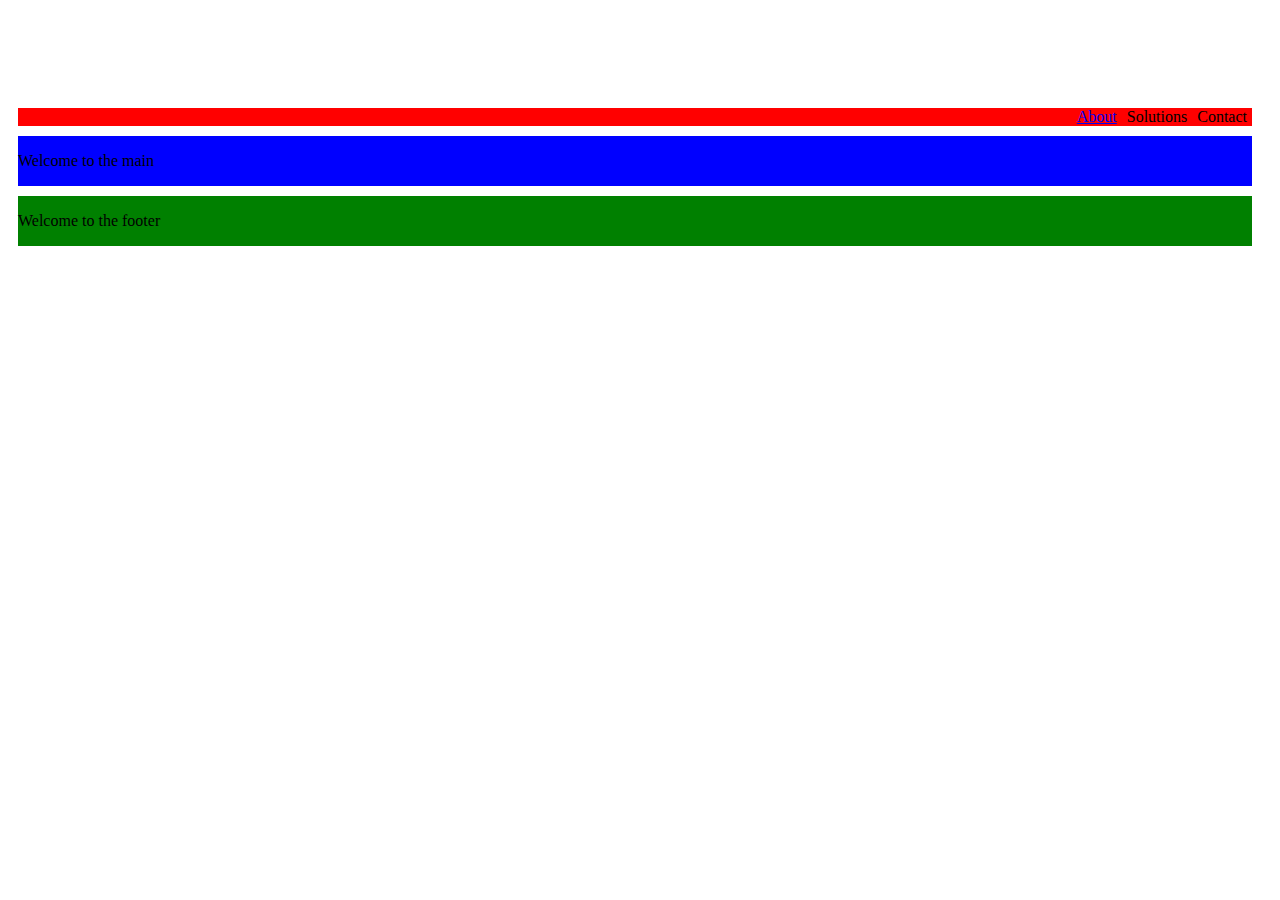
<file: index.html>
<!DOCTYPE html>
<html>
  <head>
    <meta charset="utf-8">
    <title> Hello World</title>
    <link rel="stylesheet" href="./style.css">
  </head>
  <body>
    <div class="container">
      <div class="nav">
        <div class="about">
          <a href="./about.html">About</a>
        </div>
        <div class="solutions">
          Solutions
        </div>
        <div class="contact">
          Contact
        </div>
      </div>
      <div class="main">
        <p> Welcome to the main </p>
      </div>
      <div class="footer">
        <p> Welcome to the footer </p>
      </div>
    </div>
  </body>
</html>
</file>
<file: style.css>
html {
  background-color: #ffffff;
}
.main {
  grid-area: main;
  background-color: blue;
}
.nav {
  grid-area: nav;
  background-color: red;
  display: flex;
  flex-direction: row;
  justify-content: flex-end;
}
.nav > div {
padding-right: 5px;
padding-left: 5px;

}

.footer {
  grid-area: footer;
  background-color: green;
}
.container {
  display: grid;
  grid-gap: 10px;
  grid-template-columns: auto;
  grid-template-rows: auto;
  background-color: #ffff;
  padding-top: 100px;
  padding-bottom: 20px;
  padding-left: 10px;
  padding-right: 20px;
  grid-template-areas: "nav nav nav nav" "main main main main" "footer footer footer footer"
}
</file>
